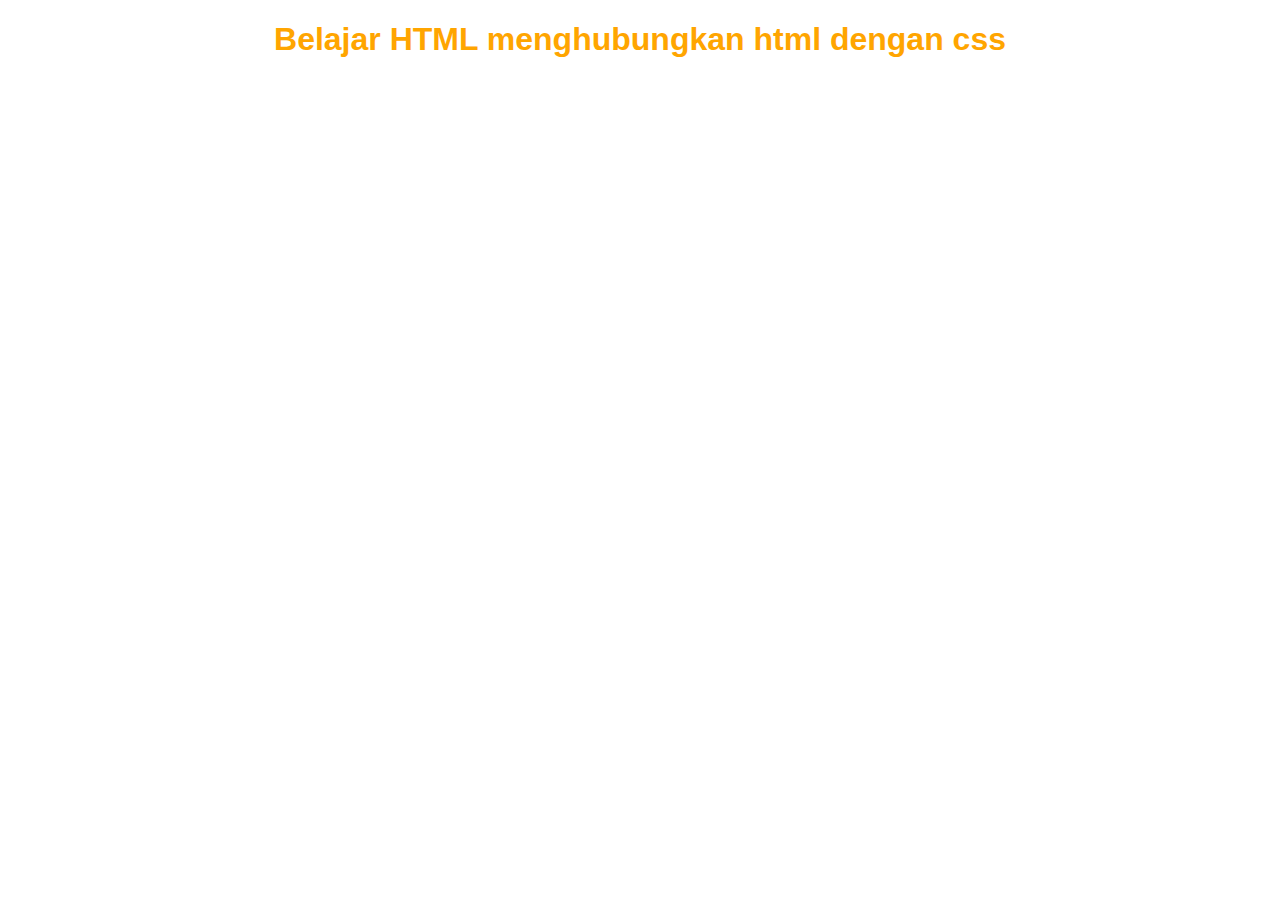
<file: E41191151_Yulinar Nur Rahmawati/Tugas1/hub-css-html.html>
<!DOCTYPE html>
<html>
<head>
	<title>Menghubungkan HTML dengan CSS</title>
	<link rel="stylesheet" type="text/css" href="css/style.css">

</head>
<body>
	<h1>Belajar HTML menghubungkan html dengan css</h1>
</body>
</html>
</file>
<file: E41191151_Yulinar Nur Rahmawati/Tugas1/css/style.css>
h1{
	color: orange;
	font-family: sans-serif;
	text-align: center;
}
</file>
